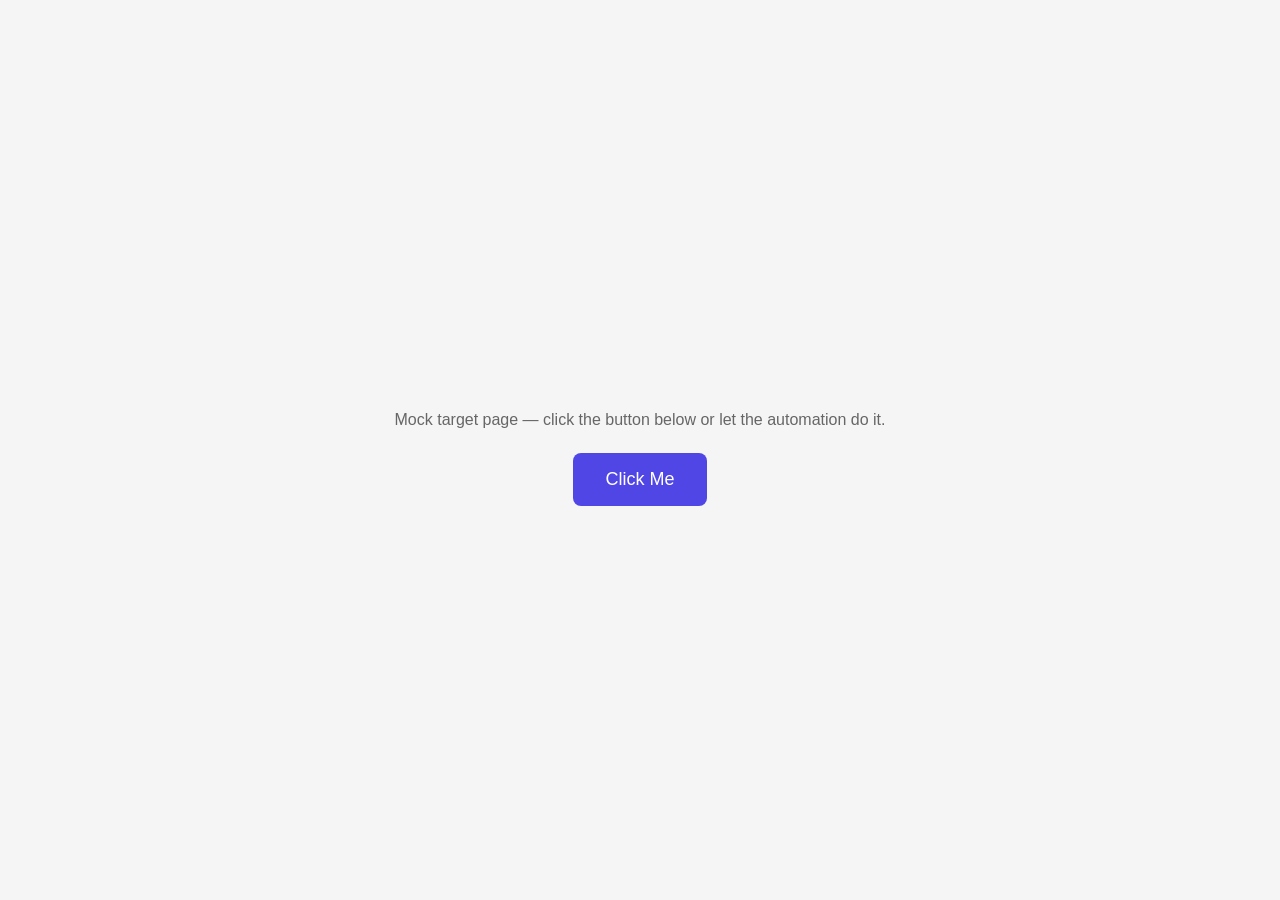
<file: static/test_target.html>
<!DOCTYPE html>
<html lang="en">
<head>
<meta charset="UTF-8">
<title>Test Target Page</title>
<style>
  body { font-family: sans-serif; display: flex; flex-direction: column; align-items: center; justify-content: center; height: 100vh; margin: 0; background: #f5f5f5; }
  div#button { padding: 16px 32px; background: #4f46e5; color: #fff; border-radius: 8px; cursor: pointer; font-size: 18px; user-select: none; }
  div#button:hover { background: #4338ca; }
  div#pressed { display: none; margin-top: 24px; padding: 16px 32px; background: #16a34a; color: #fff; border-radius: 8px; font-size: 18px; }
  .info { margin-bottom: 24px; color: #666; }
</style>
</head>
<body>
  <p class="info">Mock target page — click the button below or let the automation do it.</p>
  <div id="button" onclick="handleClick()">Click Me</div>
  <div id="pressed">Button was pressed!</div>
  <script>
    // Optional: add ?delay=5 to URL to delay button appearance by N seconds
    const params = new URLSearchParams(location.search);
    const delay = parseInt(params.get("delay") || "0", 10);
    const btn = document.getElementById("button");
    if (delay > 0) {
      btn.style.display = "none";
      setTimeout(() => { btn.style.display = ""; }, delay * 1000);
    }
    function handleClick() {
      btn.style.display = "none";
      document.getElementById("pressed").style.display = "block";
    }
  </script>
</body>
</html>
</file>
